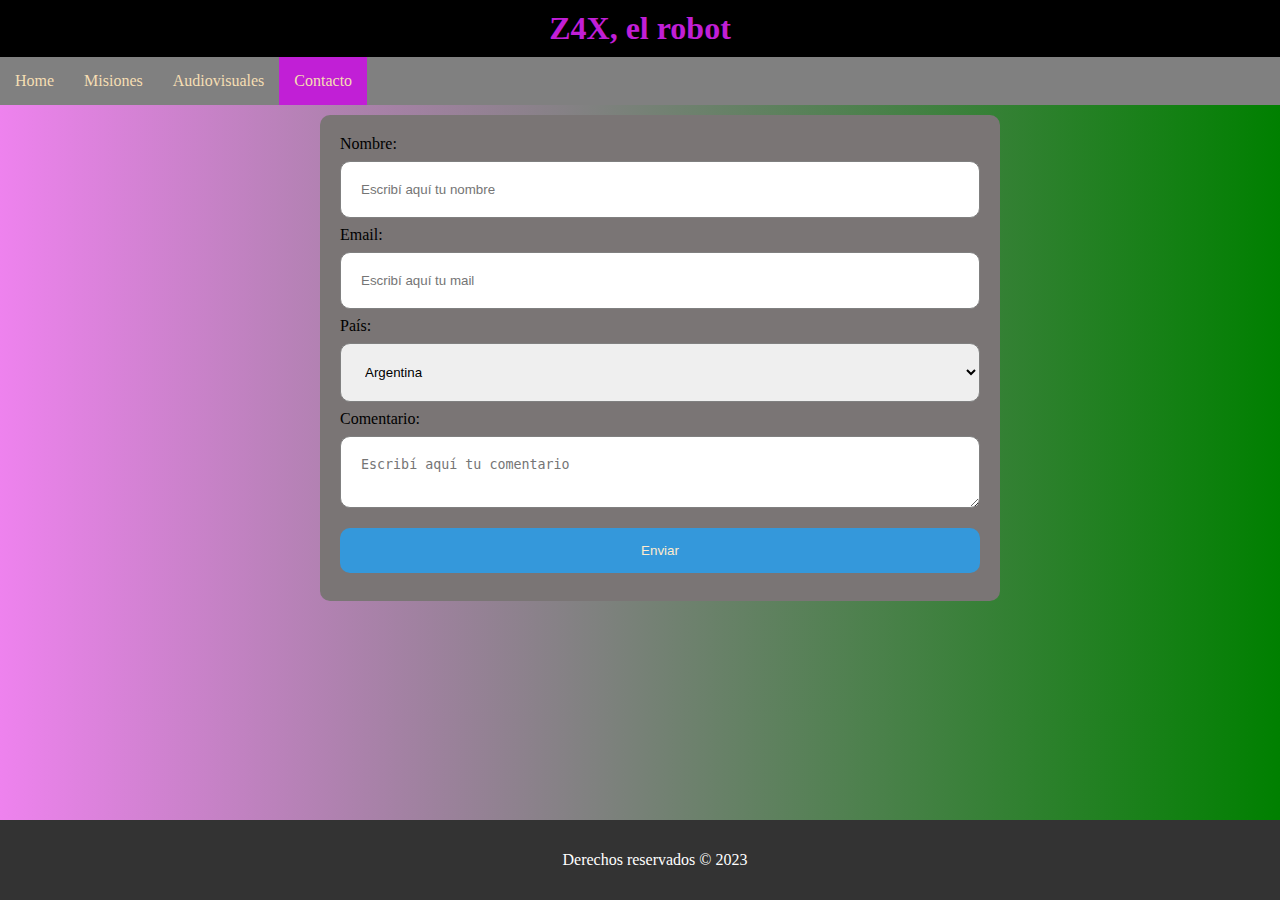
<file: contacto.html>
<!DOCTYPE html>
<html lang="en">

<head>
    <meta charset="UTF-8">
    <meta http-equiv="X-UA-Compatible" content="IE=edge">
    <meta name="viewport" content="width=device-width, initial-scale=1.0">
    <link rel="shortcut icon" href="favicon.ico" type="image/x-icon">
    <title>Z4X, el robot</title>

    <!-- Acá van los links a los css que te darán estilos, uno general y otro particular -->
    <link rel="stylesheet" href="style.css">
    <link rel="stylesheet" href="/styles/contacto.css">
</head>

<body>

    <!-- Este es el título y la navegación -->
    <header>
        <h1>Z4X, el robot</h1>
        <nav>
            <ul>
                <!-- El que tiene el clase active es donde estás parado y te ayuda a darle estilo especial -->
                <li><a href="index.html">Home</a></li>
                <li><a href="misiones.html">Misiones</a></li>
                <li><a href="audiovisuales.html">Audiovisuales</a></li>
                <li><a class="active" href="contacto.html">Contacto</a></li>
            </ul>
        </nav>
    </header>


    <!-- Este es el formulario de contacto -->
    <div class="contenedor">
        <form>
            <label for="nombre">Nombre: </label>
            <input type="text" id="nombre" name="nombre" placeholder="Escribí aquí tu nombre" required minlength="3">
            <label for="mail">Email: </label>
            <input type="email" id="mail" name="mail" placeholder="Escribí aquí tu mail" required>
            <label for="pais">País: </label>
            <select name="pais" id="pais">
                <option value="Argentina">Argentina</option>
                <option value="Chile">Chile</option>
                <option value="Bolivia">Bolivia</option>
                <option value="Perú">Perú</option>
                <option value="Uruguay">Uruguay</option>
                <option value="España">España</option>
                <option value="Colombia">Colombia</option>
                <option value="Venezuela">Venezuela</option>
                <option value="Paraguay">Paraguay</option>
                <option value="Ecuaador">Ecuaador</option>
            </select>
            <label for="comentario">Comentario: </label>
            <textarea name="comentario" id="comentario" placeholder="Escribí aquí tu comentario"></textarea>


            <input type="submit" value="Enviar">

        </form>
    </div>

    <!-- Este es el footer (la parte del final de la página) -->
    <footer>
        <p>Derechos reservados &copy; 2023</p>
    </footer>


</body>

</html>
</file>
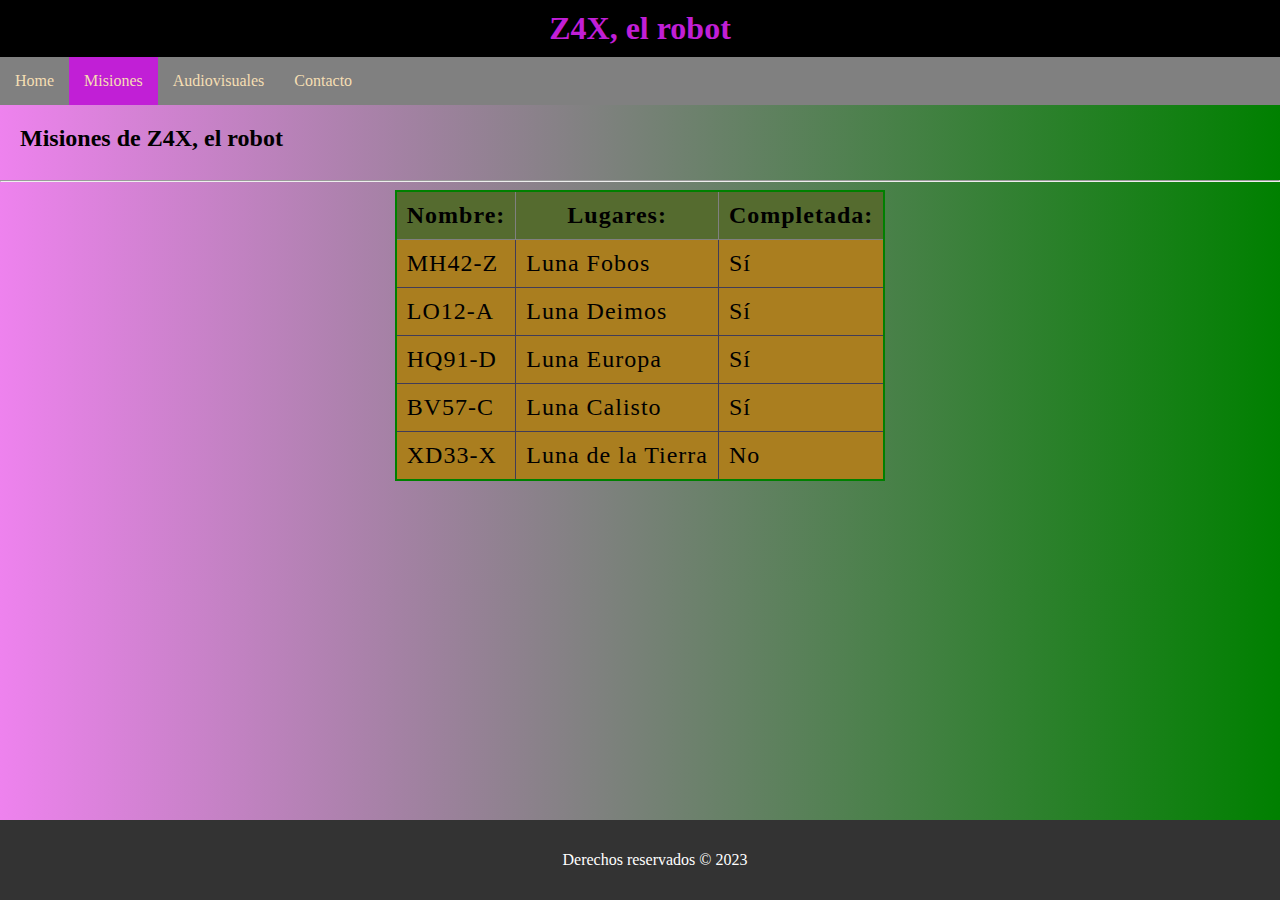
<file: misiones.html>
<!DOCTYPE html>
<html lang="en">

<head>
    <meta charset="UTF-8">
    <meta http-equiv="X-UA-Compatible" content="IE=edge">
    <meta name="viewport" content="width=device-width, initial-scale=1.0">
    <link rel="shortcut icon" href="favicon.ico" type="image/x-icon">
    <title>Z4X, el robot</title>

    <!-- Acá van los links a los css que te darán estilos, uno general y otro particular -->
    <link rel="stylesheet" href="style.css">
    <link rel="stylesheet" href="/styles/misiones.css">
</head>

<body>

    <!-- Este es el título y la navegación -->
    <header>
        <h1>Z4X, el robot</h1>
        <nav>
            <ul>
                <!-- El que tiene el clase active es donde estás parado y te ayuda a darle estilo especial -->
                <li><a href="index.html">Home</a></li>
                <li><a class="active" href="misiones.html">Misiones</a></li>
                <li><a href="audiovisuales.html">Audiovisuales</a></li>
                <li><a href="contacto.html">Contacto</a></li>
            </ul>
        </nav>
    </header>

    <!-- Este es el título secundario -->
    <h2>Misiones de Z4X, el robot</h2>
    <hr>



    <div class="contenedor">

        <!-- Esta es la tabla -->
        <table>
            <!-- Colgroup es para ponerle estilo a las columnas -->
            <colgroup>
                <col>
                <col>
                <col>
            </colgroup>

            <!-- Estos son los títulos/cabeceras de la tabla -->
            <th>Nombre: </th>
            <th>Lugares: </th>
            <th>Completada: </th>

            <!-- Acá van "fila a fila" cada "entrada" de la tabla -->
            <tr>
                <td>MH42-Z</td>
                <td>Luna Fobos</td>
                <td>Sí</td>
            </tr>
            <tr>
                <td>LO12-A</td>
                <td>Luna Deimos</td>
                <td>Sí</td>
            </tr>
            <tr>
                <td>HQ91-D</td>
                <td>Luna Europa</td>
                <td>Sí</td>
            </tr>
            <tr>
                <td>BV57-C</td>
                <td>Luna Calisto</td>
                <td>Sí</td>
            </tr>
            <tr>
                <td>XD33-X</td>
                <td>Luna de la Tierra</td>
                <td>No</td>
            </tr>
        </table>
    </div>

    <!-- Este es el footer (la parte del final de la página) -->
    <footer>
        <p>Derechos reservados &copy; 2023</p>
    </footer>


</body>

</html>
</file>
<file: style.css>
body{
    font-family: Georgia, 'Times New Roman', Times, serif;
    background: linear-gradient(to right, violet, green); 
    padding: 0;
    margin: 0;
    padding-bottom: 100px;
}

header{
    text-align: center;
}

.active {
    background-color: rgb(193, 31, 214);
}

ul {
    list-style-type: none;
    margin: 0;
    padding: 0;
    overflow: hidden;
    background-color: grey;
}

li {
    float: left;
}

li a {
    display: block;
    color: wheat;
    text-align: center;
    padding: 15px;
    text-decoration: none;
}

li a:hover:not(.active) {
    background-color: #333;
}

h1 {
    background-color: black;
    padding: 10px;
    margin: 0;
    color: rgb(193, 31, 214);
}

footer { 
    background-color: #333;
    color: white;
    padding: 15px;
    text-align: center;
    position: fixed;
    bottom: 0;
    width: 100%;
}
</file>
<file: styles/contacto.css>
.contenedor {
background-color: #7a7575;
border-radius: 10px;
margin: 10px 0;
padding: 20px;
width: 50%;
position: relative;
left: 25%;
}

input[type="text" ],
input[type="email"],
select,
textarea {
    width: 100%;
    padding: 20px;
    margin: 8px 0;
    border: 1px solid gray;
    border-radius: 10px;
    box-sizing: border-box;
}

input[type="submit"]{
    width: 100%;
    background-color:#3498db ;
    color: blanchedalmond;
    padding: 15px 20px;
    margin: 8px 0;
    border: none;
    border-radius: 10px;
    cursor: pointer;
}

textarea:focus,input:focus {
    background-color: rgba(166, 245, 219, 0.788);
}
input[type="submit"]:hover {
    background-color: rgb(0, 13, 128);
}
</file>
<file: styles/misiones.css>
.contenedor {
    display: flex;
    justify-content: center;
}

table {
    border-collapse: collapse;
    border: 2px solid green;
    letter-spacing: 1px;
    font-size: 1.5rem;
    background-color: brown;
}

th {
    border: 1px solid grey;
    padding: 10px;
    background-color: darkolivegreen;
}

td {
    border: 1px solid rgb(65, 60, 87);
    padding: 10px;
    background-color: rgb(170, 126, 31);
}

h2 {
    margin: 0;
    padding: 20px
}

tr:hover {
    background-color: gray;
}
</file>
